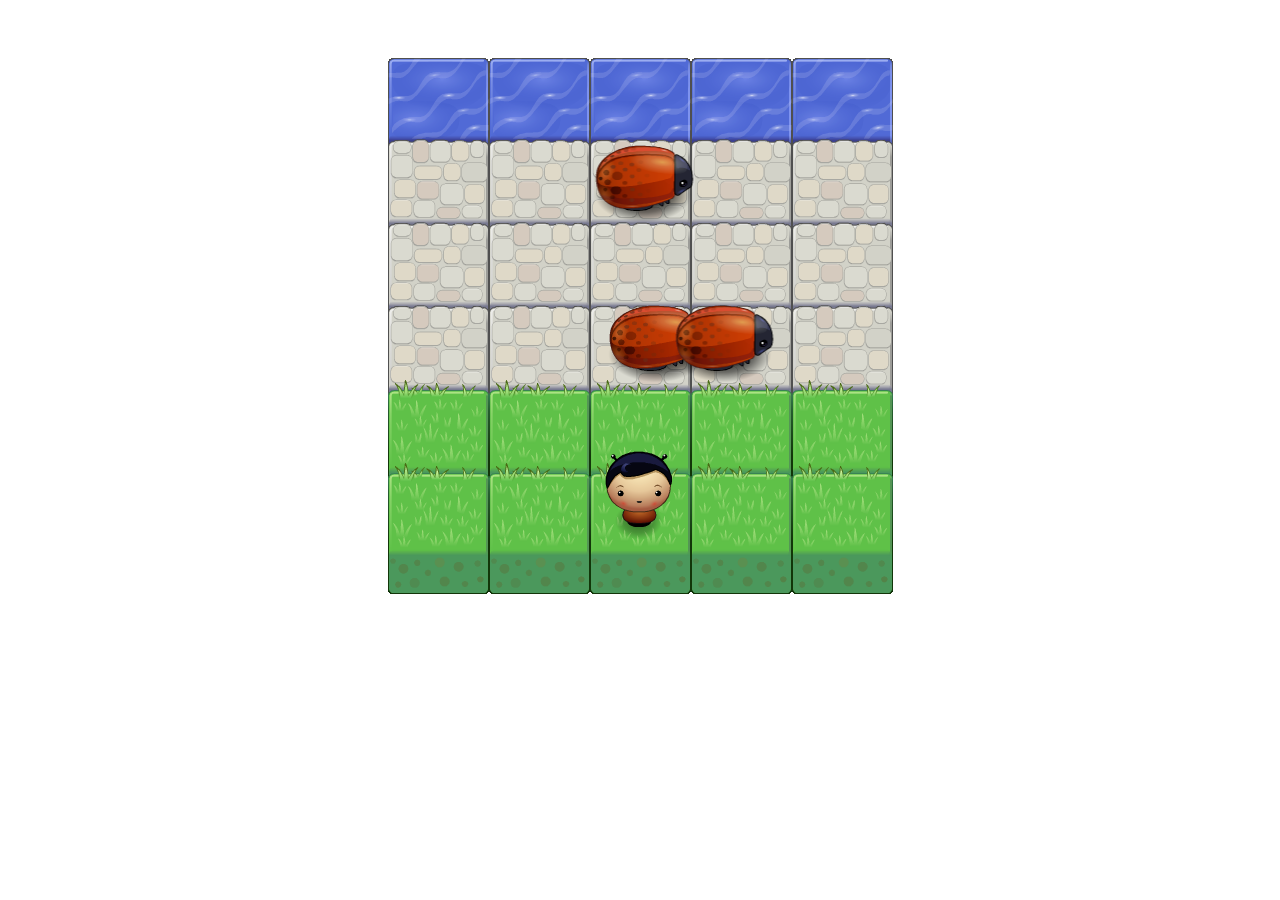
<file: P5. Frogger Game Clone/index.html>
<!DOCTYPE html>
<html>

<head>
    <meta charset="UTF-8">
    <title>Effective JavaScript: Frogger</title>
    <link rel="stylesheet" href="css/style.css">
</head>

<body>
    <script src="js/resources.js"></script>
    <script src="js/app.js"></script>
    <script src="js/engine.js"></script>
</body>

</html>
</file>
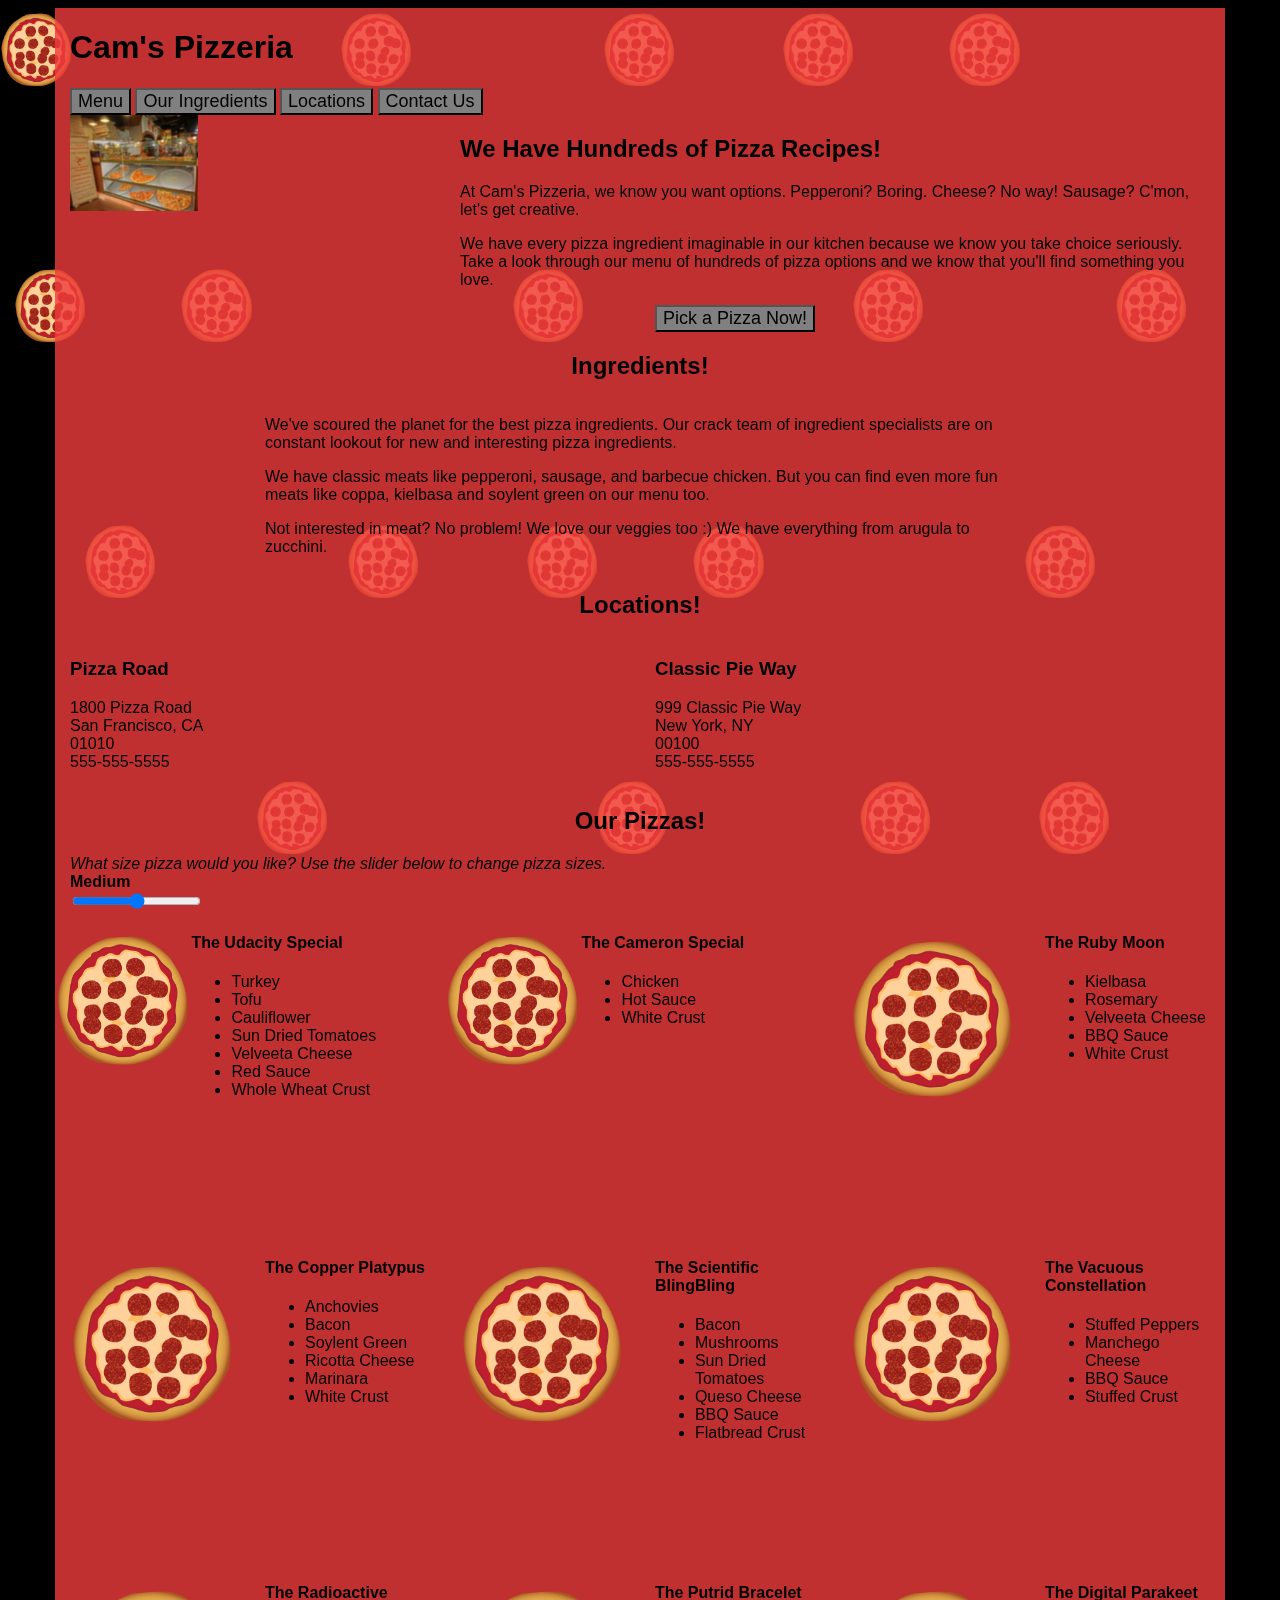
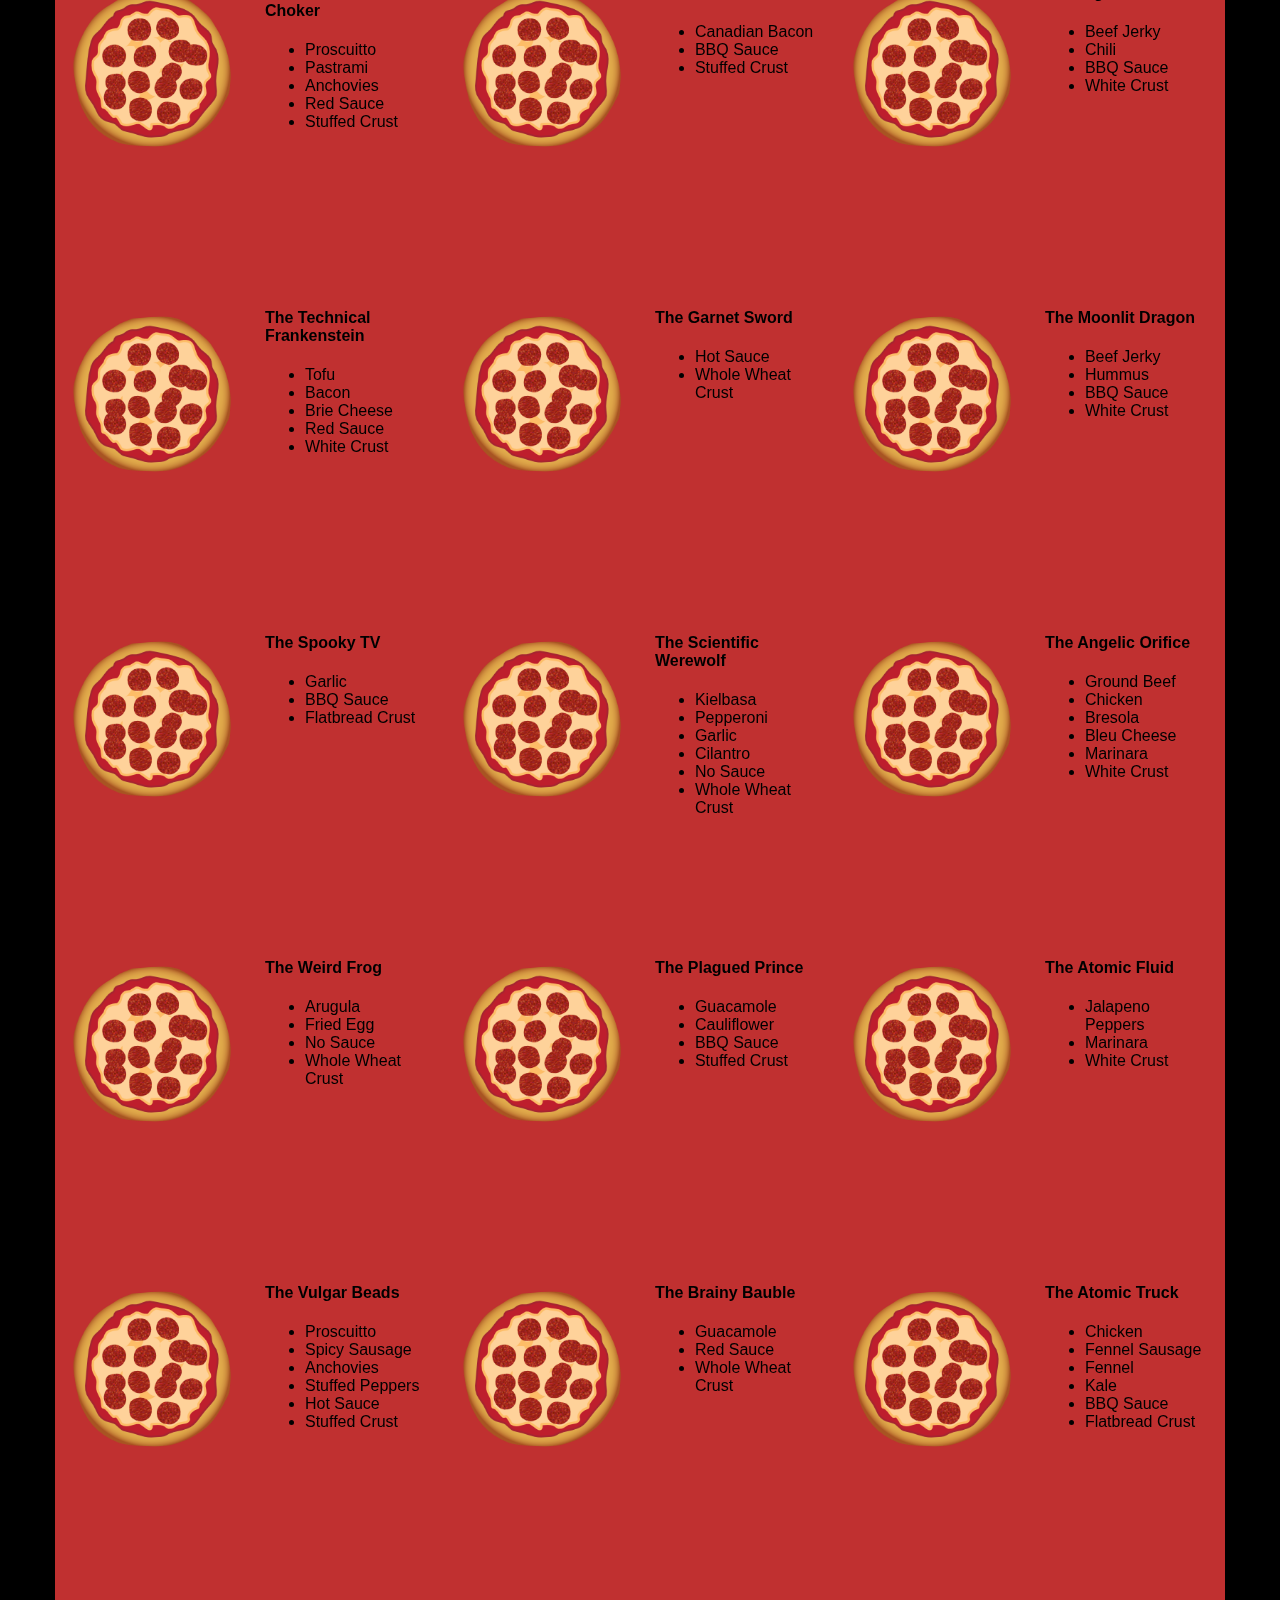
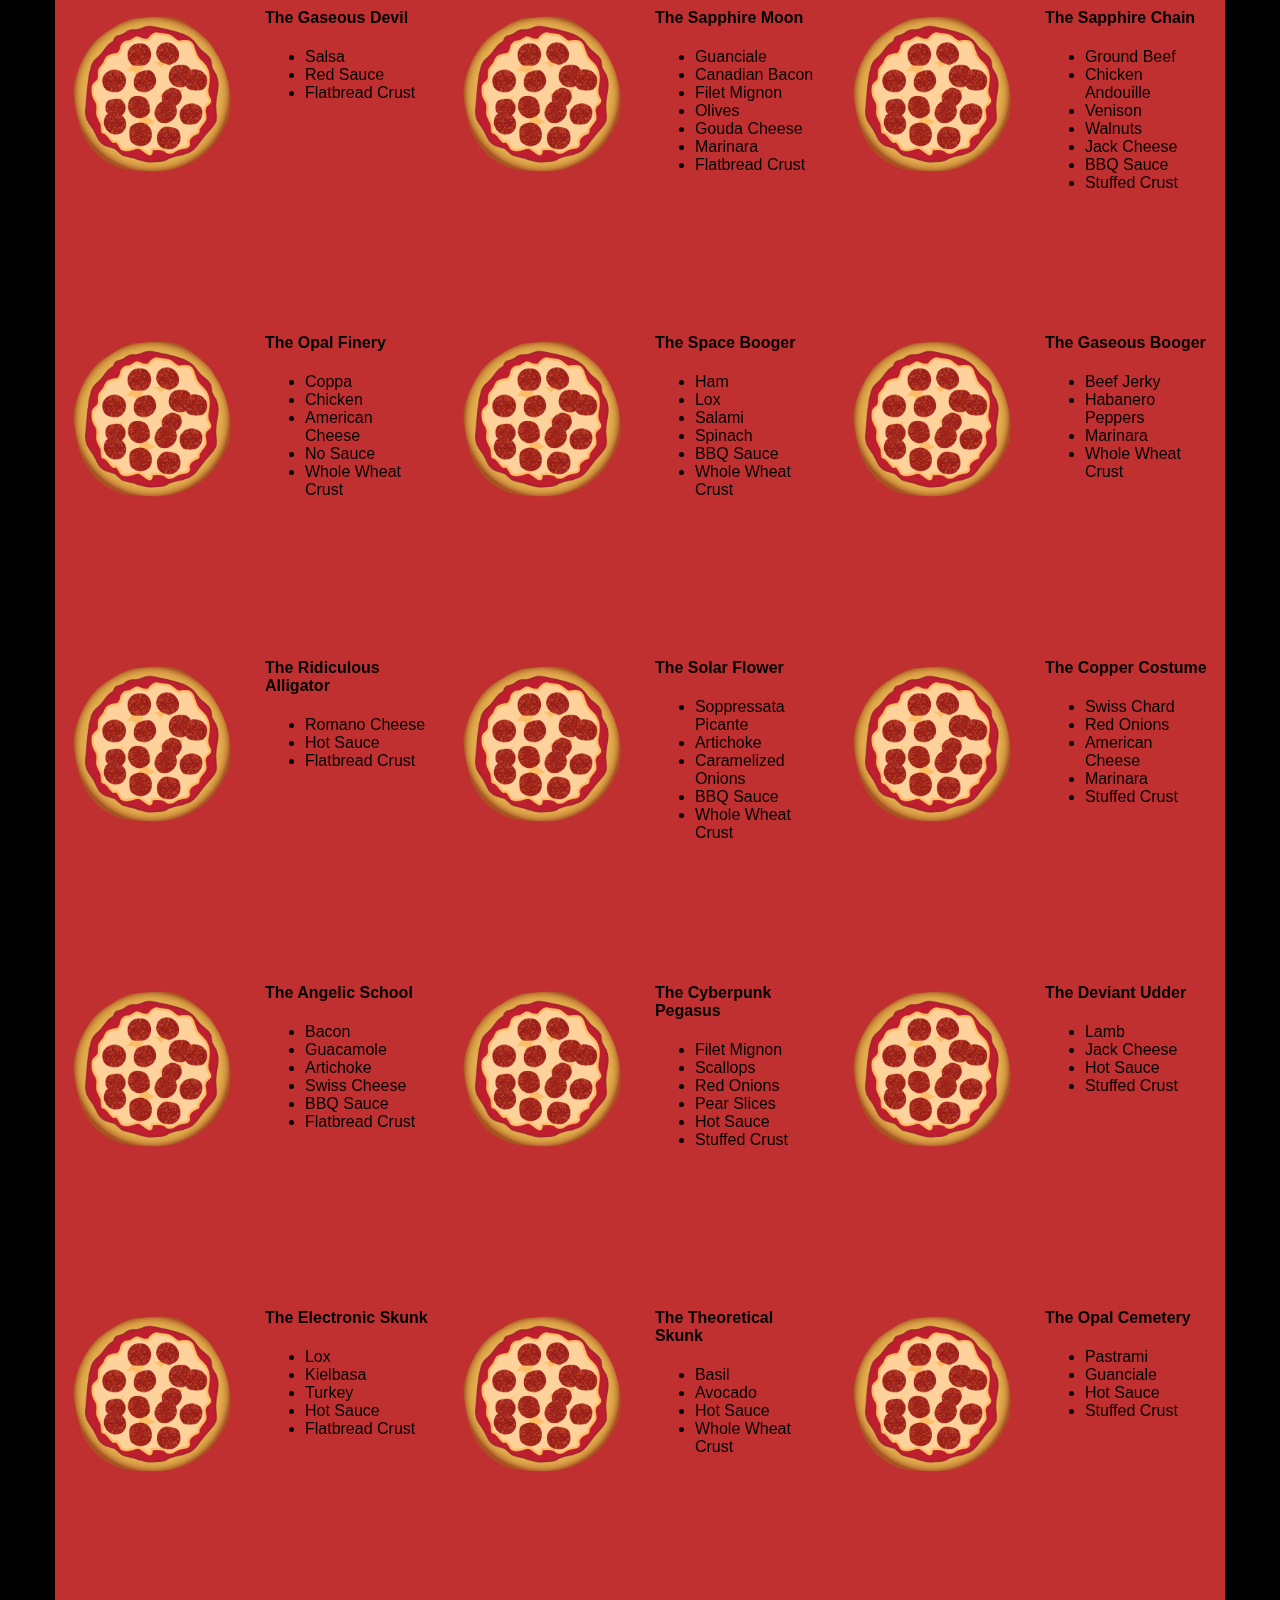
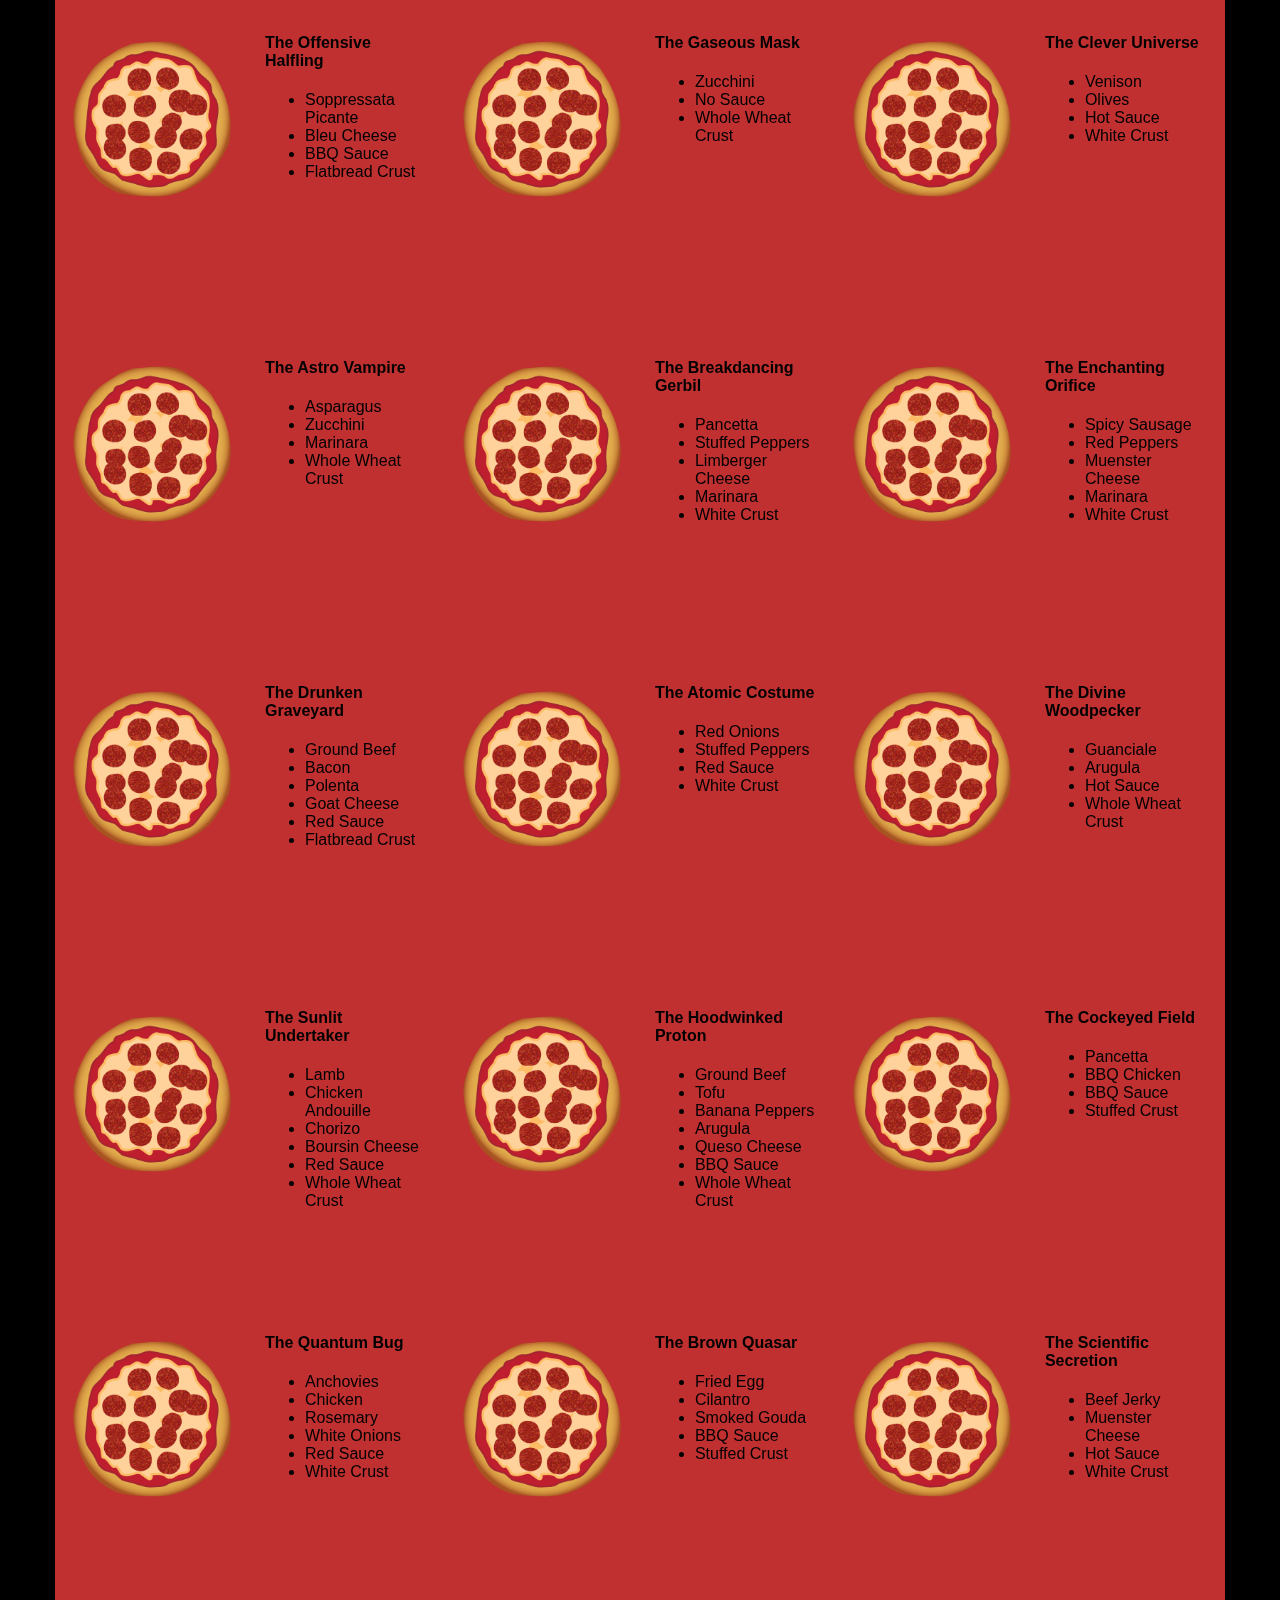
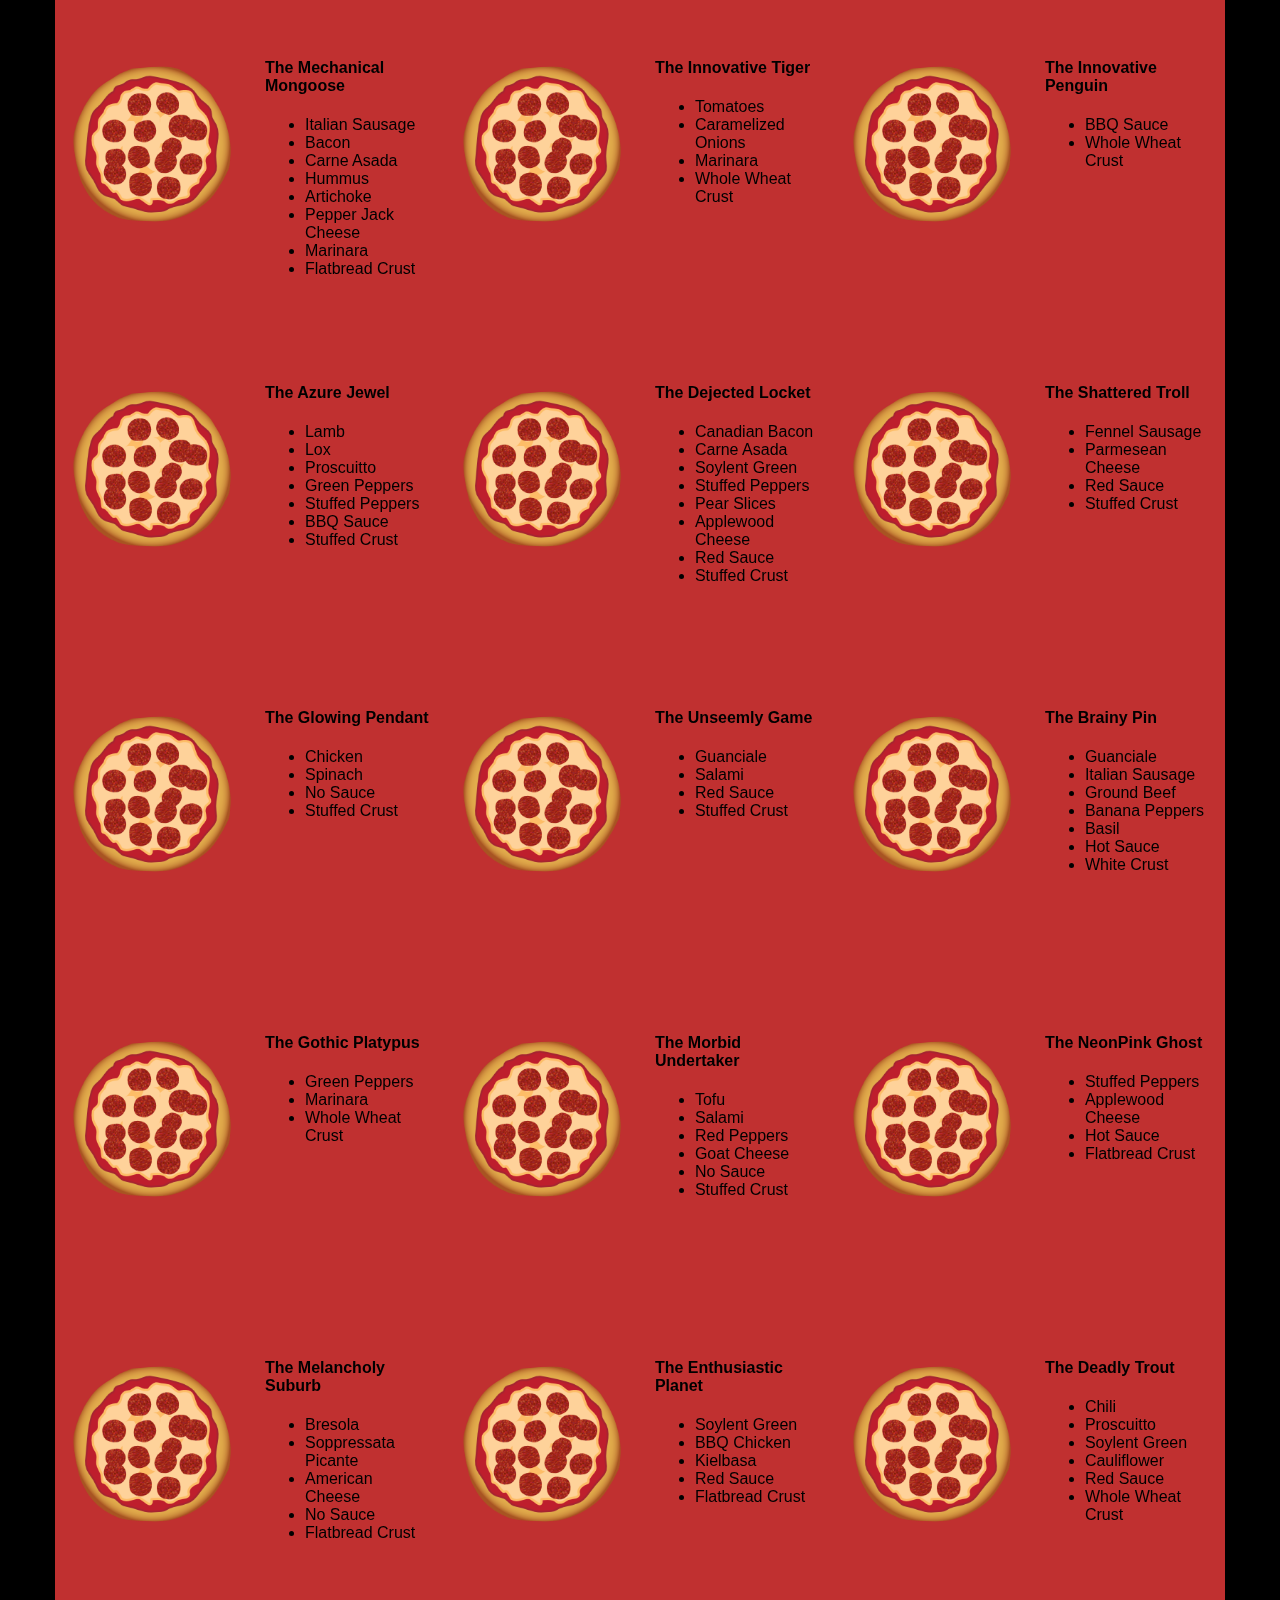
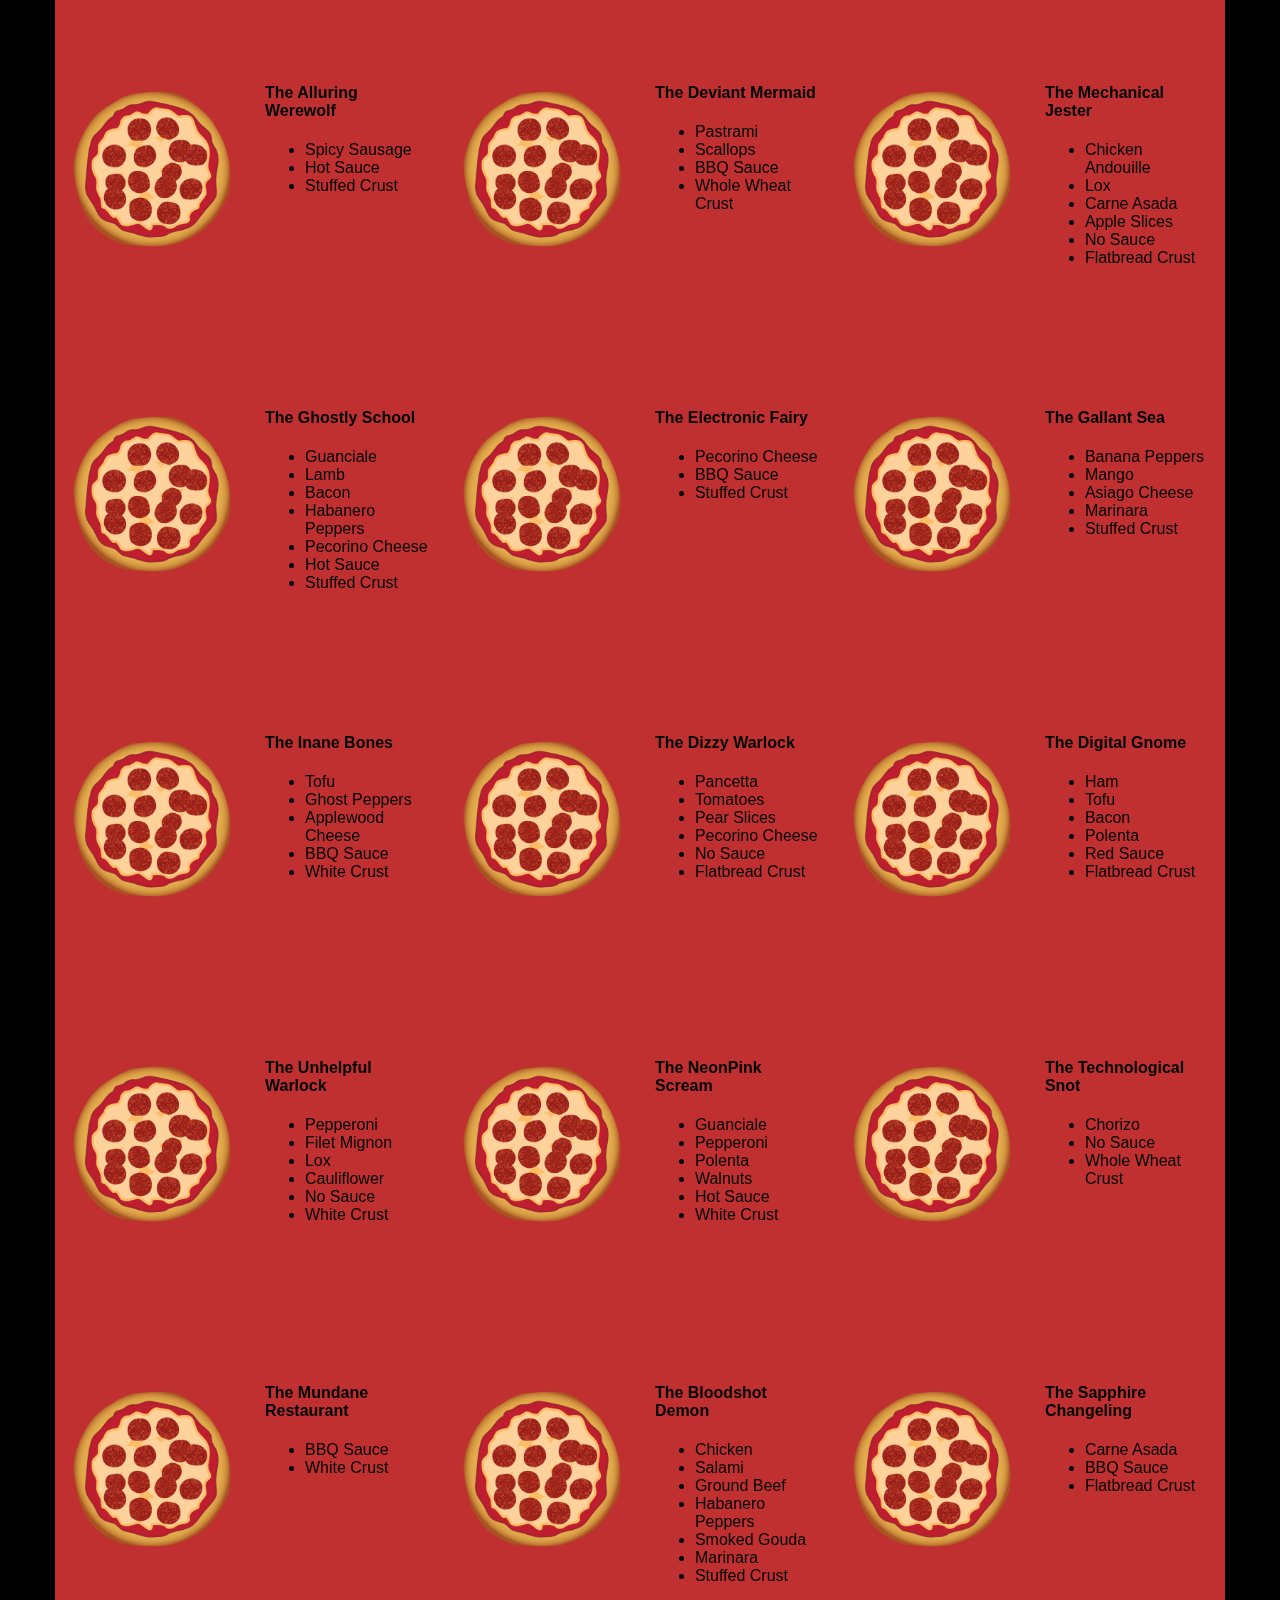
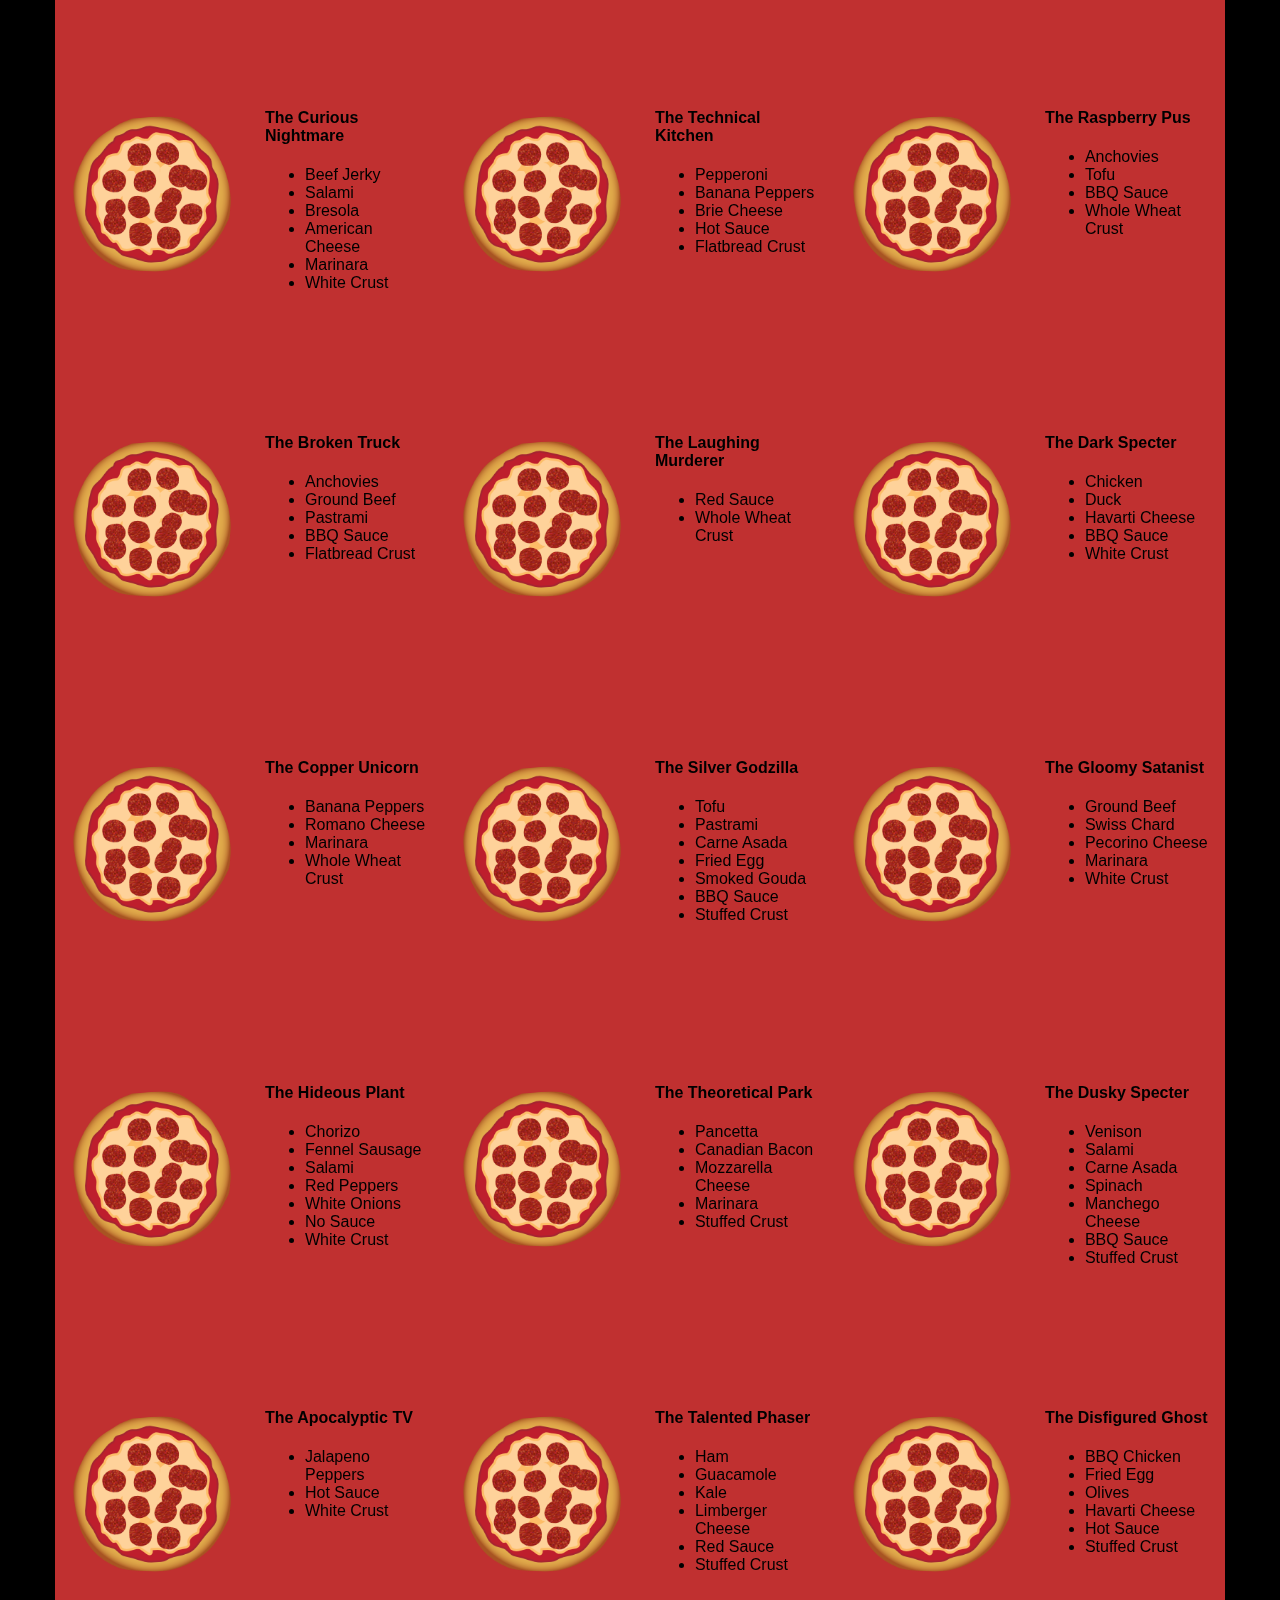
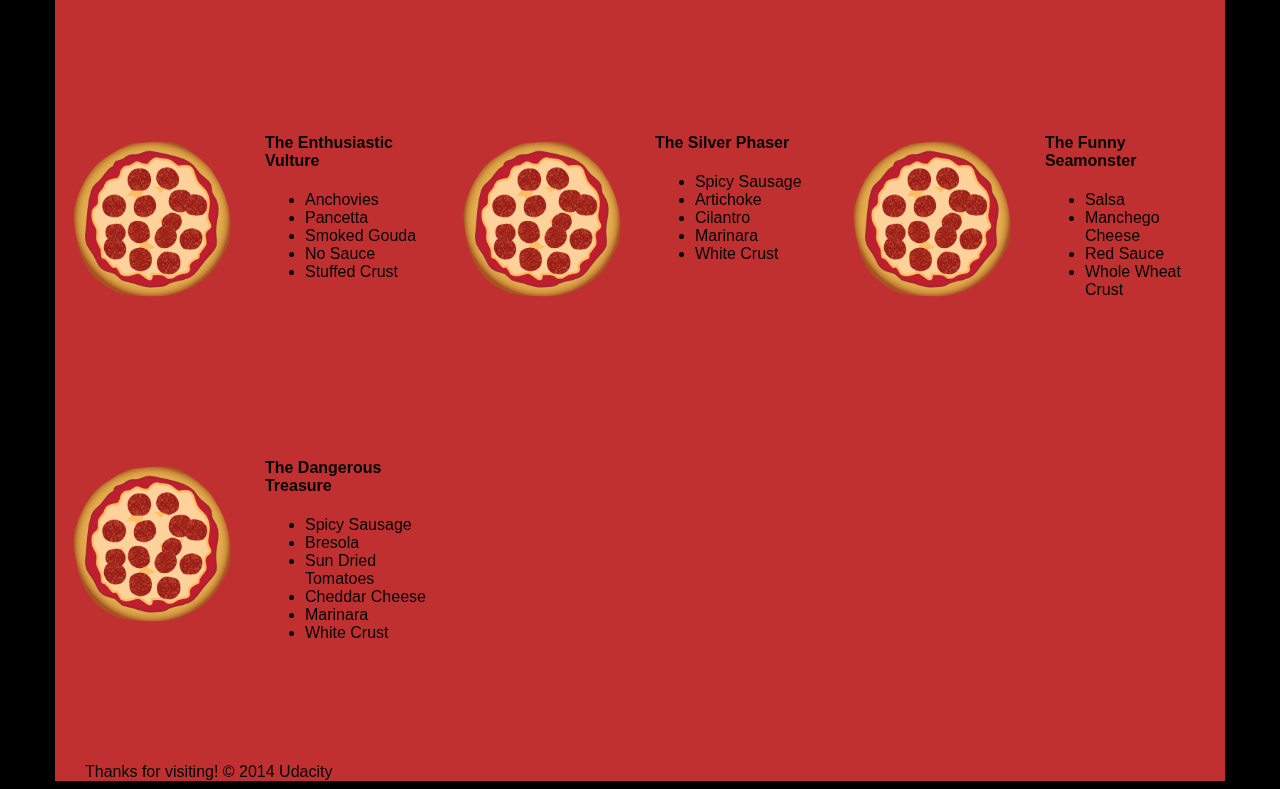
<file: P6. Website Optimization/views/pizza.html>
<!DOCTYPE HTML>
<html>
<head>
  <link rel="stylesheet" href="css/style.css">
  <link rel="stylesheet" href="css/bootstrap-grid.css">
</head>

<body>
  <div class="container">
    <div id="header" class="row">
      <div class="col-md-6">
        <div class="row">
          <div class="col-md-12">
            <h1>Cam's Pizzeria</h1>
            <div class="row">
              <div id="menu" class="col-md-12">
                <form action="#randomPizzas">
                  <input type="submit" value="Menu">
                </form>
                <form action="#ingredients">
                  <input type="submit" value="Our Ingredients">
                </form>
                <form action="#locations">
                  <input type="submit" value="Locations">
                </form>
                <form action="#" onsubmit="alert('Thanks for clicking! This button doesn\'t do anything because this is a fake pizzeria :\)')">
                  <input type="submit" value="Contact Us">
                </form>
              </div>
            </div>
          </div>
        </div>
      </div>
      <div id="movingPizzas1" class="col-md-6">
      </div>
    </div>
    <div id="callToAction" class="row">
      <div class="col-md-4">
        <img src="images/pizzeria.jpg" class="img-responsive"> <!-- Image credit to: http://commons.wikimedia.org/wiki/File:HK_TST_night_%E5%98%89%E8%98%AD%E9%81%93_Granville_Road_restaurant_Paisano's_Pizzeria_pizza_Dec-2013.JPG -->
      </div>
      <div class="col-md-8">
        <div class="row">
          <div class="col-md-12">
            <h2>We Have Hundreds of Pizza Recipes!</h2>
            <p>At Cam's Pizzeria, we know you want options. Pepperoni? Boring. Cheese? No way! Sausage? C'mon, let's get creative.</p>

            <p>We have every pizza ingredient imaginable in our kitchen because we know you take choice seriously. Take a look through our menu of hundreds of pizza options and we know that you'll find something you love.</p>
          </div>
        </div>
        <div class="row">
          <div class="col-md-6 col-md-push-3">
            <form action="#randomPizzas">
              <input type="submit" value="Pick a Pizza Now!">
            </form>
          </div>
        </div>
      </div>
    </div>
    <div id="ingredients" class="row">
      <div class="col-md-8 col-md-push-2">
        <div class="row">
          <div class="col-md-12 centered">
            <h2>Ingredients!</h2>
          </div>
        </div>
        <div class="row">
          <div class="col-md-12">
            <p>We've scoured the planet for the best pizza ingredients. Our crack team of ingredient specialists are on constant lookout for new and interesting pizza ingredients.</p>

            <p>We have classic meats like pepperoni, sausage, and barbecue chicken. But you can find even more fun meats like coppa, kielbasa and soylent green on our menu too.</p>

            <p>Not interested in meat? No problem! We love our veggies too :) We have everything from arugula to zucchini.</p>
          </div>
        </div>
      </div>
    </div>
    <div id="locations" class="row">
      <div class="col-md-12">
        <h2 style="text-align: center">Locations!</h2>
        <div class="row">
          <div class="col-md-6">
            <h3>Pizza Road</h3>
            <p>1800 Pizza Road<br>San Francisco, CA<br>01010<br>555-555-5555</p>
          </div>
          <div class="col-md-6">
            <h3>Classic Pie Way</h3>
            <p>999 Classic Pie Way<br>New York, NY<br>00100<br>555-555-5555</p>
          </div>
        </div>
      </div>
    </div>
    <div id="pizzaGenerator" class="row">
      <div class="col-md-12">
        <h2 style="text-align: center">Our Pizzas!</h2>
        <div class="row">
          <div class="col-md-12">
            <em>What size pizza would you like? Use the slider below to change pizza sizes.</em>
          </div>
          <div id="pizzaSize" class="col-md-6">Medium</div>
          <div class="col-md-12">
            <input id="sizeSlider" type="range" min="1" max="3" value="2" step="1" onchange="resizePizzas(this.value)"></input>
          </div>
        </div>
        <div id="randomPizzas" class="row">
          <div id="pizza0" class="randomPizzaContainer" style="width:33.33%; height: 325px;">
            <div style="width:35%">
              <img src="images/pizza.png" class="img-responsive">
            </div>
            <div style="width:65%">
              <h4>The Udacity Special</h4>
              <ul>
                <li>Turkey</li>
                <li>Tofu</li>
                <li>Cauliflower</li>
                <li>Sun Dried Tomatoes</li>
                <li>Velveeta Cheese</li>
                <li>Red Sauce</li>
                <li>Whole Wheat Crust</li>
              </ul>
            </div>
          </div>
          <div id="pizza1" class="randomPizzaContainer" style="width:33.33%; height: 325px;">
            <div style="width:35%">
              <img src="images/pizza.png" class="img-responsive">
            </div>
            <div style="width:65%">
              <h4>The Cameron Special</h4>
              <ul>
                <li>Chicken</li>
                <li>Hot Sauce</li>
                <li>White Crust</li>
              </ul>
            </div>
          </div>
        </div>
      </div>
    </div>
    <div id="footer" class="col-md-12">Thanks for visiting! &copy; 2014 Udacity</div>
  </div>
  <script type="text/javascript" src="js/main.js"></script>
</body>

</html>
</file>
<file: P5. Frogger Game Clone/css/style.css>
body {
    text-align: center;
}
</file>
<file: P6. Website Optimization/views/css/style.css>
/** {
  outline: 1px solid red !important;
}*/
* {
  -webkit-box-sizing: border-box;
  -moz-box-sizing: border-box;
  -box-sizing: border-box;
}

body {
  font-family: "Trebuchet MS", Helvetica, sans-serif;
  background: black;
}

input {
  background: grey;
  font-size: 18px;
}

form {
  display: inline-block;
}

.centered {
  text-align: center;
}

#pizzaSize {
  font-weight: 800;
}

.mover {
  position: fixed;
  width: 256px;
  z-index: -1;
}

.randomPizzaContainer {
  float: left;
  display: flex;
}

.randomPizzaContainer:after {
  content: "";
  display: table;
  clear:both;
}

 .container {
  background-color: rgba(240, 60, 60, 0.8);
}
</file>
